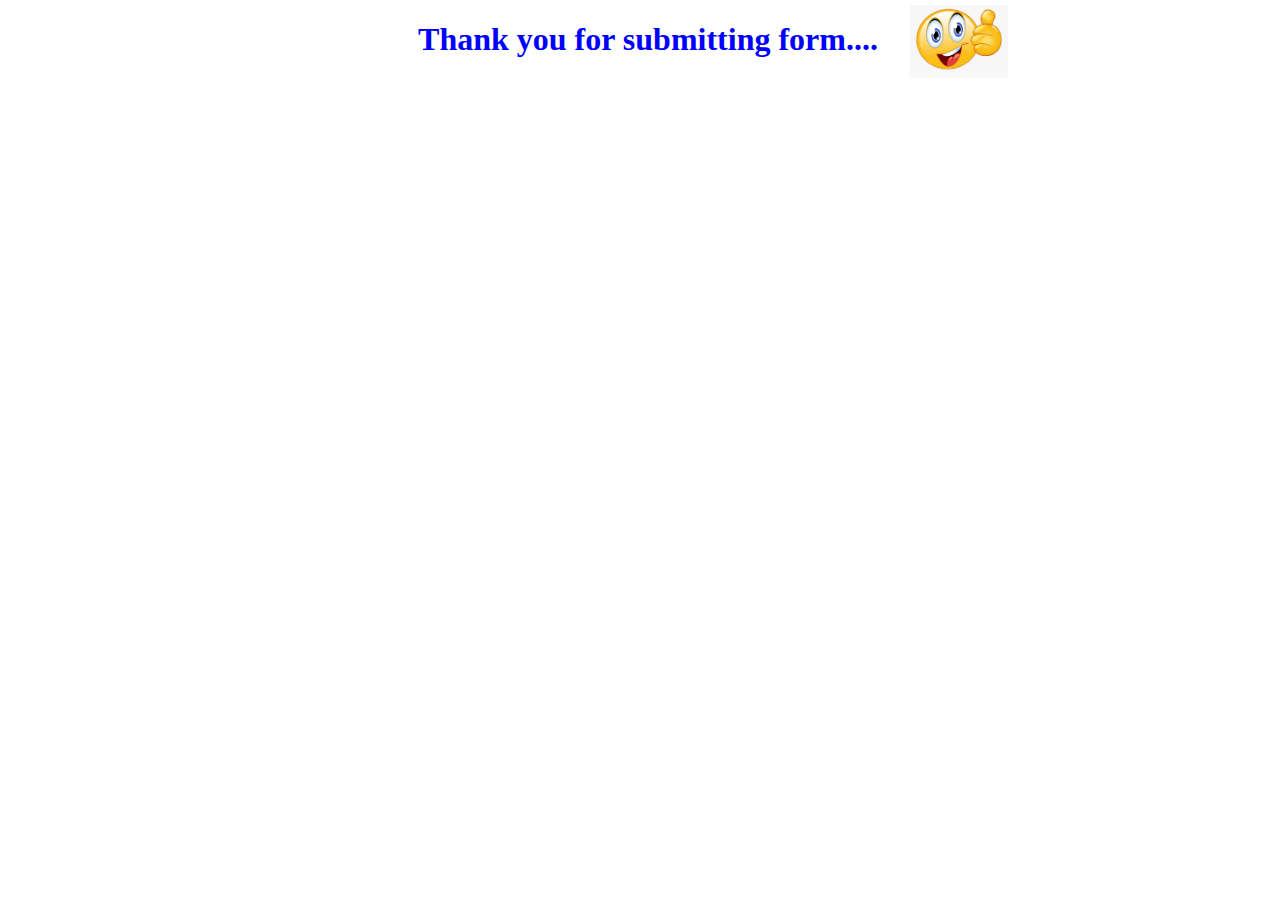
<file: index.html>
<!DOCTYPE html>
<html lang="en">
<head>
    <meta charset="UTF-8">
    <meta http-equiv="X-UA-Compatible" content="IE=edge">
    <meta name="viewport" content="width=device-width, initial-scale=1.0">
    <title> ROLLOVERSTOCK</title>
    <link rel="stylesheet" href="Rollover.css">
                <!-- <a href="Rollover.html"> submit </a> -->
</head>
<body>

    <h1 style="color: blue;text-align: center;">Thank you for submitting form....</h1>
    <img src="./img1/smile.png " style="position: absolute;top: 5px;left: 910px;height: 73px;">
    <script src='Rollover.html'></script>
</body>
</html>
</file>
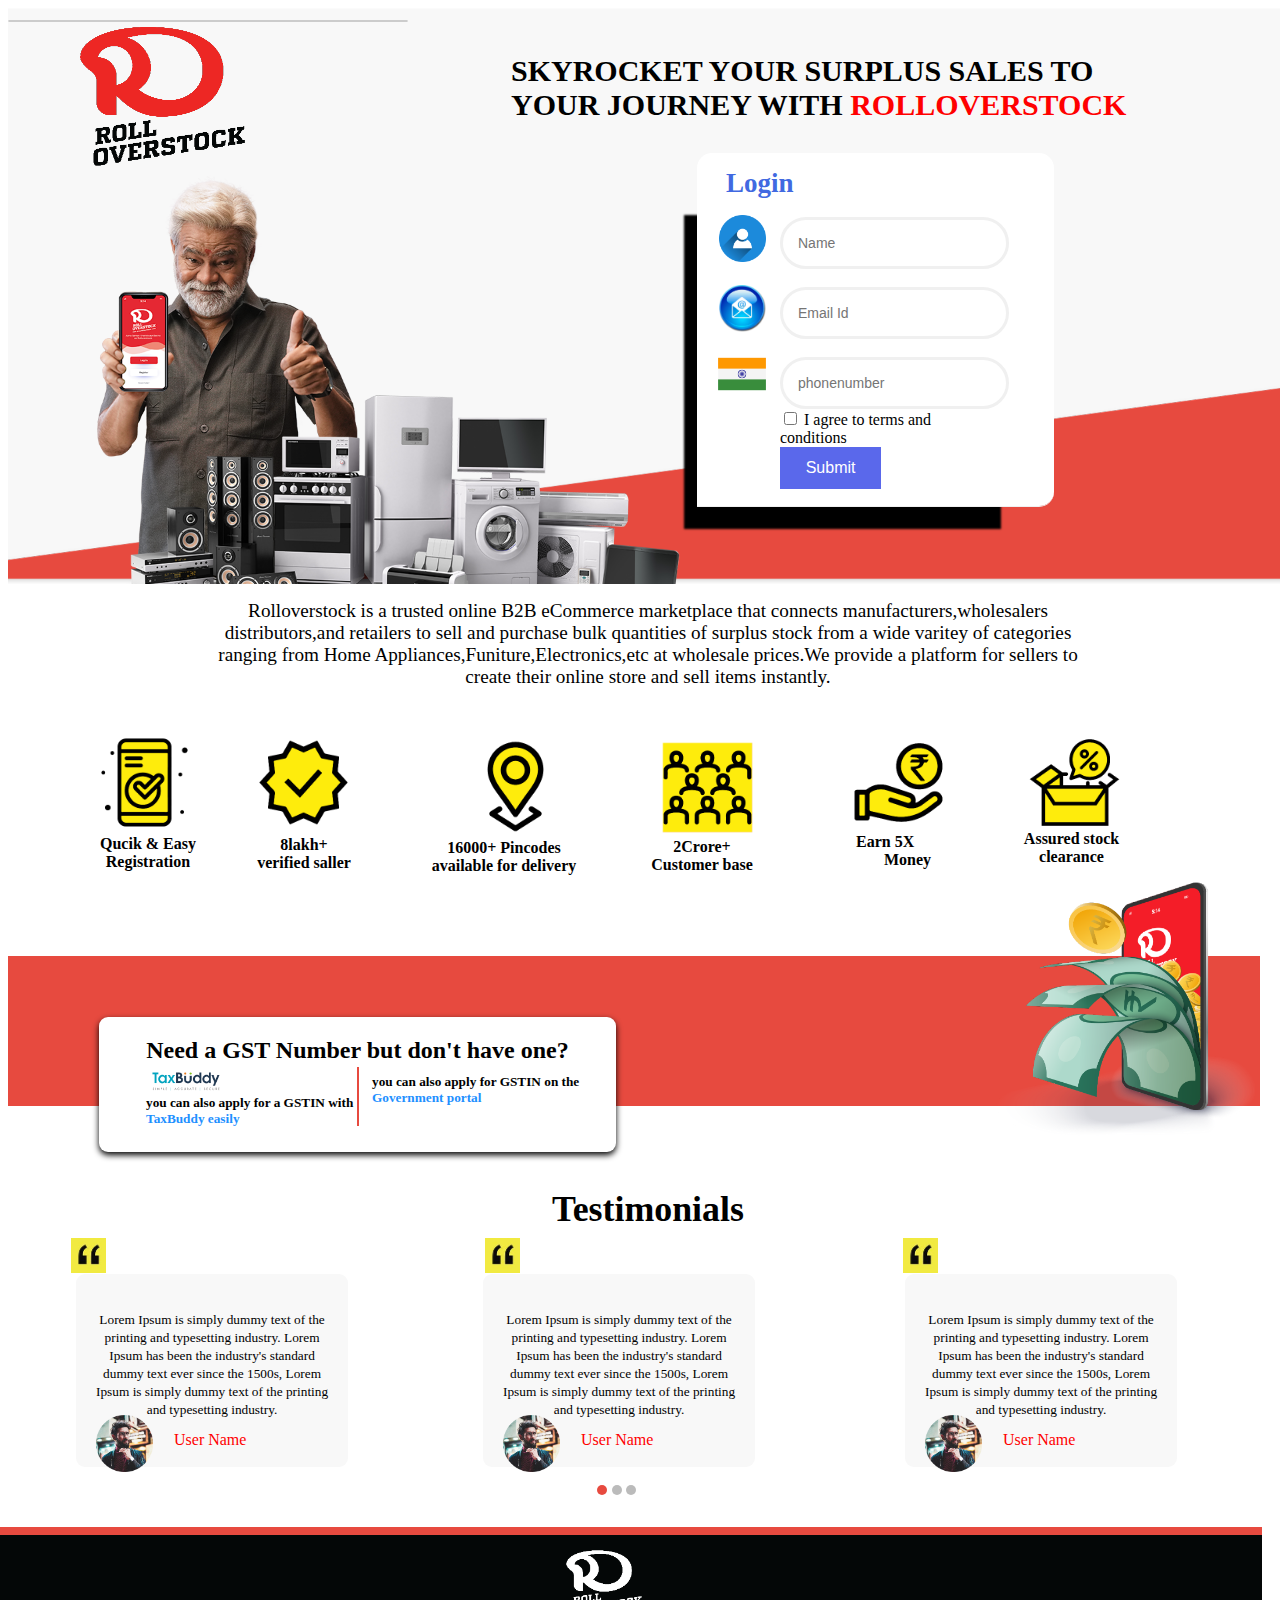
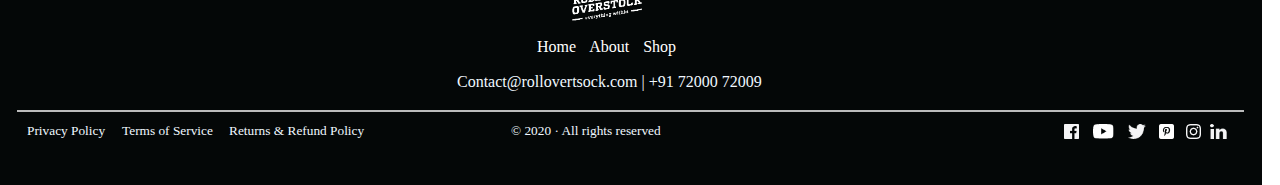
<file: Rollover.html>
<!DOCTYPE html>
<html lang="en">

<head>
    <title> ROLLOVERSTOCK </title>
    <meta charset="UTF-8">
    <meta http-equiv="X-UA-Compatible" content="IE=edge">
    <meta name="viewport" content="width=device-width, initial-scale=1.0">
    <link rel="stylesheet"
        href="https://fonts.googleapis.com/css2?family=Material+Symbols+Outlined:opsz,wght,FILL,GRAD@48,400,0,0" />

    <link rel="stylesheet" href="Rollover.css">
    <a href="index.html"></a>
    <link rel="html" href="index.html">  
</head>

<body>
    <div class="hero">
        <div class="logo">
            <img src="./img1/logo.png" alt="">
        </div>
        <div class="header">
            <h2> SKYROCKET YOUR SURPLUS SALES TO YOUR JOURNEY WITH <strong style="color:red;">ROLLOVERSTOCK</strong>
            </h2>
        </div>

        <div class="table">
            <div class="container">
                <div class="header1">
                    <h2 style="position: absolute;left: 29px;top: -7px;color: royalblue;font-size: 27px;"> Login </h2>
                    <form action="index.html" class="form" id="form">

                        <div class="field">
                            <input type="name" placeholder="Name" id="uname">
                            <!-- <div id="name_error" style="position: fixed;color: red;">Please fill up your Name </div> -->
                            <span class="material-symbols-outlined success">
                                check_box
                            </span>
                            <img src="./img1/person-icon.png" alt=""
                                style="height: 47px;position: absolute;left: -61px;top: -2px;">
                            <span class="material-symbols-outlined error">
                                error
                            </span>
                            <small>Error</small>
                        </div>
                        <br>
                        <div class="field">
                            <input type="email id" placeholder="Email Id" id="email">
                            <!-- <div id="email_error"  style="position: fixed;color: red;">Please fill up your Email </div> -->
                            <span class="material-symbols-outlined success">
                                check_box
                            </span>
                            <img src="./img1/email.p.png" alt=""
                                style="height: 47px;position: absolute;left: -61px;top: -2px;">
                            <span class="material-symbols-outlined error">error</span>
                            <small>Error message</small>
                        </div>
                        <br>
                        <div class="field">
                            <input type="phonenumber" placeholder="phonenumber" id="cphonenumber">
                            <!-- <div id="phonenumber_error"  style="position: fixed;color: red;">Please fill up your phonenumber </div> -->
                            <span class="material-symbols-outlined success">
                                check_box
                            </span>
                            <img src="./img1/india-flag-icon-29.jpg" alt=""
                                style="position: absolute;height: 52px;top: -9px;left: -64px;">
                            <span class="material-symbols-outlined error">error</span>
                            <small>Error message</small>
                        </div>
                        <div class="field">
                            <input type="checkbox" id="tc" class="terms">
                            <label>I agree to terms and conditions</label>
                            <small>Error message</small>
                        </div>
                        <input type="submit" class="button" onclick="validate()">  
                        <!-- <a href="index.html" style="position: absolute;left: 110px;top: 313px;"> ______ </a> -->


                    </form>
                    <br><br>


                </div>
            </div>
        </div>
     
    </div>

    </div>
    </div>
    </div>
    <p style="text-align:center;"><big> Rolloverstock is a trusted online B2B eCommerce marketplace that connects
            manufacturers,wholesalers<br>
            distributors,and retailers to sell and purchase bulk quantities of surplus stock from a wide varitey of
            categories<br>
            ranging from Home Appliances,Funiture,Electronics,etc at wholesale prices.We provide a platform for sellers
            to<br>
            create their online store and sell items instantly.</big></p>

    <br><br>
    <section>
        <div class="icons">
            <div class="desc">
                <b style="position:absolute;top:95px;left:92px;"> Qucik & Easy <br> Registration </b>
                <img id src="./img1/ROS lp icons (1)-07.png" alt="" style="position: relative; left: 85px; top: -9px;">
                <b style="width: 96px;position: absolute;top: 96px;left: 248px;"> 8lakh+ <br> verified saller</b>
                <img id src="./img1/ROS lp icons (1)-02.png" alt="" style="position: relative;top:-9px;left:151px;">

                <b style="position: absolute;top: 99px;left: 405px;width: 182px;">16000+ Pincodes <br> available for
                    delivery </b>
                <img id src="./img1/ROS lp icons (1)-03.png" alt="" style="position: relative;top: -5px;left: 270px;">

                <b style="position: absolute;top: 98px;left: 639px;width: 110px;"> 2Crore+ <br> Customer base </b>
                <img id src="./img1/ROS lp icons (1)-04.png" alt="" style="position: relative;top: -4px;left: 369px;">
                <b style="position: absolute;top: 93px;left: 848px;width: 103px;"> Earn 5X Money </b>
                <img id src="./img1/ROS lp icons (1)-05.png" alt="" style="position: relative;top: -9px;left: 467px;">
                <b style="position: absolute;top: 90px;left: 1007px;width: 113px;"> Assured stock <br> clearance </b>
                <img id src="./img1/ROS lp icons (1)-06.png" alt="" style="position: relative;top: -9px;left: 550px;">
            </div>
        </div>
    </section>
    <br>
    <br>
    <br>
    <br>
    <br>
    <br>
    <br>
    <br>
    <br>
    <br>
    <br>
    <br>
    <div class="background">
        <div class="box">
            <h2 style="text-align: left;"> Need a GST Number but don't have one? </h2>
            <div class="taxlogo">
                <img src="./img1/logo-head.png" alt="" style="position: absolute;top: 30px;left: 20px;height: 25px;">
            </div>
            <h5 style="position: absolute;top: 56px;left: 47px"> you can also apply for a GSTIN with <br> <b
                    style="color:dodgerblue;"> TaxBuddy easily </b> </h5>
            <h5 style="position: absolute;top: 35px;left: 273px;"> you can also apply for GSTIN on the <b
                    style="color:dodgerblue;"> Government portal </b> </h5>
            <div class="line">
            </div>
        </div>
    </div>
    <div class="note">
        <img src="./img1/ROS - LP-01.png" alt="">
    </div>
    <h5 style="text-align: center;font: normal normal 900 43px/57px Roboto;"> <small> Testimonials </small> </h5>

    <img src="./img1/yellow.jpg" alt=""
        style="display: flex;position: absolute;top: 1238px;height: 35px; left: 71px; width: 35px">

    <div class="comments">
        <p> <small> Lorem Ipsum is simply dummy text of the <br>
                printing and typesetting industry. Lorem <br>
                Ipsum has been the industry's standard <br>
                dummy text ever since the 1500s, Lorem <br>
                Ipsum is simply dummy text of the printing <br>
                and typesetting industry. </small> </p>
        <img src="./img1/profile.png" alt="" style="position: absolute;height: 57px;top: 141px;">
        <p style="color: red;position: absolute;left: 98px;top: 141px;"> User Name </p>

    </div>
    <img src="./img1/yellow.jpg" alt=""
        style="display: flex;position: absolute;top: 1238px;height: 35px; left: 485px; width: 35px">

    <div class="yellow">
        <p> <small> Lorem Ipsum is simply dummy text of the <br>
                printing and typesetting industry. Lorem <br>
                Ipsum has been the industry's standard <br>
                dummy text ever since the 1500s, Lorem <br>
                Ipsum is simply dummy text of the printing <br>
                and typesetting industry. </small> </p>
        <img src="./img1/profile.png" alt="" style="position: absolute;height: 57px;top: 141px;">
        <p style="color: red;position: absolute;left: 98px;top: 141px;"> User Name </p>
    </div>
    <img src="./img1/yellow.jpg" alt=""
        style="display: flex;position: absolute;top: 1238px;height: 35px; left: 903px; width: 35px">

    <div class="blue">
        <p> <small> Lorem Ipsum is simply dummy text of the <br>
                printing and typesetting industry. Lorem <br>
                Ipsum has been the industry's standard <br>
                dummy text ever since the 1500s, Lorem <br>
                Ipsum is simply dummy text of the printing <br>
                and typesetting industry. </small> </p>
        <img src="./img1/profile.png" alt="" style="position: absolute;height: 57px;top: 141px;">
        <p style="color: red;position: absolute;left: 98px;top: 141px;"> User Name </p>
    </div>
    <div class="circle">
    </div>
    <div class="circle1">
    </div>
    <div class="circle2">
    </div>
    <div class="line1">
        <div class="line2">
            <img src="./img1/roll-overstock-03.png" alt=""
                style="position: absolute;left: 552px;height: 90px;top: 11px;">
            <p style="color: white;word-spacing:10px; position: absolute;  left: 537px;top: 87px;"> Home About Shop </p>
            <p style="color: aliceblue;position:absolute;left:457px;top:122px;"> Contact@rollovertsock.com | +91 72000
                72009 </p>
            <div class="line3">
                <small>
                    <p style="color:aliceblue;position: absolute;left: 10px;"> Privacy Policy </p>
                    <p style="color:aliceblue;position: absolute;left:105px;"> Terms of Service </p>
                    <p style="color:aliceblue;position: absolute;left:212px;"> Returns & Refund Policy </p>
                    <p style="color:aliceblue;position: absolute;left:494px;"> © 2020 · All rights reserved </p>
                </small>
                <img src="./img1/Facebook.png" alt="" style="position: absolute;left:1047px;height: 15px;top: 14px;">
                <img src="./img1/Icon awesome-youtube.png" alt=""
                    style="position: absolute;left: 1076px;height: 15px;top: 14px;">
                <img src="./img1/Twitter.png" alt="" style="position: absolute;left: 1111px;height: 15px;top: 14px;">
                <img src="./img1/pinterest.png" alt="" style="position: absolute;left: 1142px;height: 15px;top: 14px;">
                <img src="./img1/Instagram.png" alt="" style="position: absolute;left: 1169px;height: 15px;top: 14px;">
                <img src="./img1/Fill 88.png" alt="" style="position: absolute;left: 1193px;height: 15px;top: 14px;">
            </div>
        </div>
    </div>
    <script src='Rollover.js'></script>
</body>

</html>
</file>
<file: Rollover.css>
.hero { 
   width: 100%;
   height: 576px;
   background: transparent url('img1/Desktop - Banner.png') 0% 0% no-repeat padding-box;
   background-repeat: no-repeat;
   background-size: cover;
   display: flex;
}
.logo {
   width: 100px;
   height: 100px;
   position: absolute;
   top: 10px;
   left: 80px;
}
.header {
   display: flex;
   width: 620px;
   position: absolute;
   top: 29px;
   right: 202px;
   opacity: 1;
   font: Roboto;
   font-size: 20px;
   font-weight: 900;
   letter-spacing: 0px;
   left: 511px;
}
@media only screen and (min-width: 700px)  {
  body{
    box-sizing: border-box;
    width: 100%;
  }}

 .container{
  
  width: 400px;
  max-width: 100%;
  overflow: hidden;
  display: inline-block;
  border: 1px solid #ccc;
  border-radius: 4px;
  box-sizing: border-box;
 
}
.header1{
  border-bottom: 1px solid #f0f0f0;
  background: #FFFFFF 0% 0% no-repeat padding-box;
border-radius: 15px 15px 15px 0px;
opacity: 1;
width: 238px;
padding: 34px 76px 101px 43px;
box-shadow: -33px 42px 2px -20px black;

position: absolute;
left: 697px;
height: 218px;
top: 153px;}


.form{
  padding: 30px 40px;
}


.field{
  margin-bottom: -11px;
  padding-bottom: 11px;
  position: relative;
}
.field input:not(.terms){
  display: block;
  border-radius: 29px;
  border:3px solid #f0f0f0;
  font-size: 14px;
  width: 122%;
  padding: 15px;

}


.field span{
  position: absolute;
  top: 19px;
  right: -109px;
  visibility: hidden;
}

.field small{
  position: absolute;
  bottom: 0px;
  left: 0;
  visibility: hidden;
}
.form .button{
  background-color: rgb(90, 104, 235);
  border: 2px solid rgb(90, 104, 235);
  color: white;
  padding: 10px;
  display: block;
  width: 64%;
  font-size: 16px;
}

.field.success input{
  border-color: #2ecc71;
}

.field.error input{
  border-color: #e74c3c;
}


.field.success span.success{
  color: #2ecc71;
  visibility: visible;
}
.field.error span.error{
  color: #e74c3c;
  visibility: visible;
}

.field.error span.success{
  visibility: none;

}

.field.succes span.error{
  visibility: none;
 
}

.field.error small{
  visibility: hidden;
  color: #e74c3c;

}

 .icons {
  display: flex;
  position: absolute;
font-family: Roboto;
opacity: 1;
 } 
 .desc {
   padding: 5px;
   display: flex;
   position: absolute;
   float: right;
   text-align-last: center;
   height: 93px;
}
 .background {
width: 1252px;
height: 150px;
background: #E74A3F 0% 0% no-repeat padding-box;
 }
.box {
width: 517px;
height: 135px;
background: #FFFFFF 0% 0% no-repeat padding-box;
box-shadow: 0px 3px 6px black;
border-radius: 9px;
display: flex;
align-items: baseline;
justify-content: space-evenly;
position: absolute;
top: 1017px;
left: 99px;
}
.taxlogo {
  position: absolute;
  top: 22px;
  left: 29px;
  height: 30px;
opacity: 1;
}
.line {
opacity: 1;
width: 0px;
    margin: 10px;
    height: 57px;
    border: 1px solid #E74A3F;
    opacity: 1;
    position: absolute;
    top: 40px;
}
.note {
  display: flex;
  position: absolute;
  top: 860px;
  left: 961px;
  height: 300px;
}
.comments {
  background: #F8F8F8 0% 0% no-repeat padding-box;
border-radius: 9px;
opacity: 1;
display: flex;
    position: absolute;
    left: 76px;
    height: 153px;
    text-align: center;
    top: 1274px;
    padding: 20px;
}
.yellow {
  background: #F8F8F8 0% 0% no-repeat padding-box;
border-radius: 9px;
opacity: 1;
display: flex;
    position: absolute;
    left: 483px;
    height: 153px;
    text-align: center;
    top: 1274px;
    padding: 20px;
}
.blue {
  background: #F8F8F8 0% 0% no-repeat padding-box;
border-radius: 9px;
opacity: 1;
display: flex;
    position: absolute;
    left: 905px;
    height: 153px;
    text-align: center;
    top: 1274px;
    padding: 20px;
}
.circle {
  height: 10px;
  width: 10px;
  border-radius: 50%;
  display: inline-block;
background: #E74A3F 0% 0% no-repeat padding-box;
opacity: 1;
position: absolute;
    left: 597px;
    top: 1485px;
}
.circle1 {
  height: 10px;
  width: 10px;
  border-radius: 50%;
  display: inline-block;
background:#bbb 0% 0% no-repeat padding-box;
opacity: 1;
position: absolute;
    left: 626px;
    top: 1485px;
}
.circle2 {
  height: 10px;
  width: 10px;
  border-radius: 50%;
  display: inline-block;
background:#bbb 0% 0% no-repeat padding-box;
opacity: 1;
position: absolute;
    left: 612px;
    top: 1485px;
}
.line1 {
  top: 1527px;
  left: 0px;
  width: 1262px;
  height: 8px;
  background: #E74A3F 0% 0% no-repeat padding-box;
  opacity: 1;
  position: absolute;
}
.line2 {
  top: 8px;
left: 0px;
width: 1262px;
height: 250px;
background: #040707 0% 0% no-repeat padding-box;
opacity: 1;
position: absolute;
}

.line3 {
  top: 175px;
    left: 17px;
    width: 1227px;
    height: 2px;
    background: #bbb 0% 0% no-repeat padding-box;
    opacity: 1;
    position: absolute;
}
</file>
